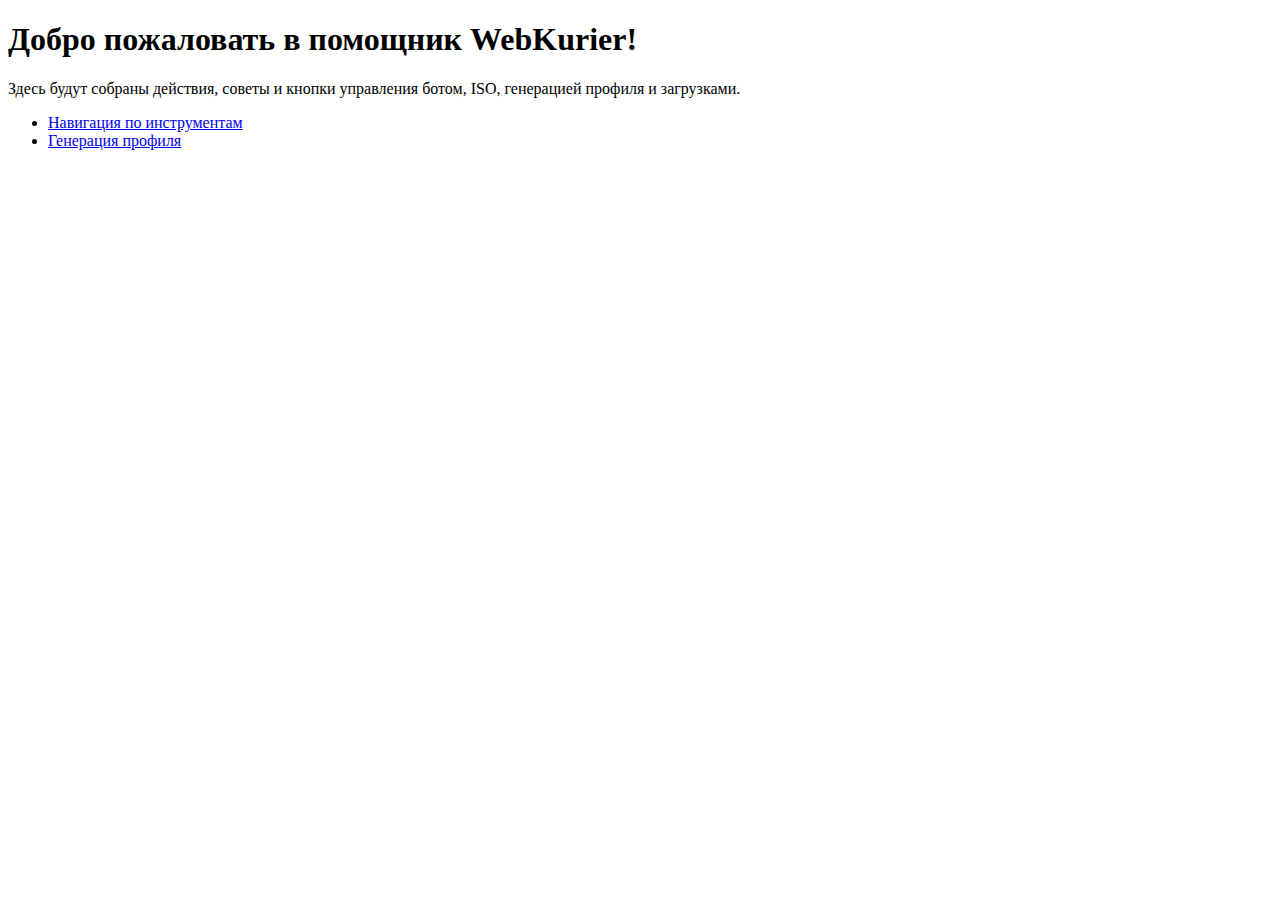
<file: tools/helper.html>
<!DOCTYPE html>
<html lang="ru">
<head>
  <meta charset="UTF-8">
  <title>Помощник проекта WebKurier</title>
</head>
<body>
  <h1>Добро пожаловать в помощник WebKurier!</h1>
  <p>Здесь будут собраны действия, советы и кнопки управления ботом, ISO, генерацией профиля и загрузками.</p>
  <ul>
    <li><a href="index.html">Навигация по инструментам</a></li>
    <li><a href="generate_profile.html">Генерация профиля</a></li>
  </ul>
</body>
</html>
</file>
